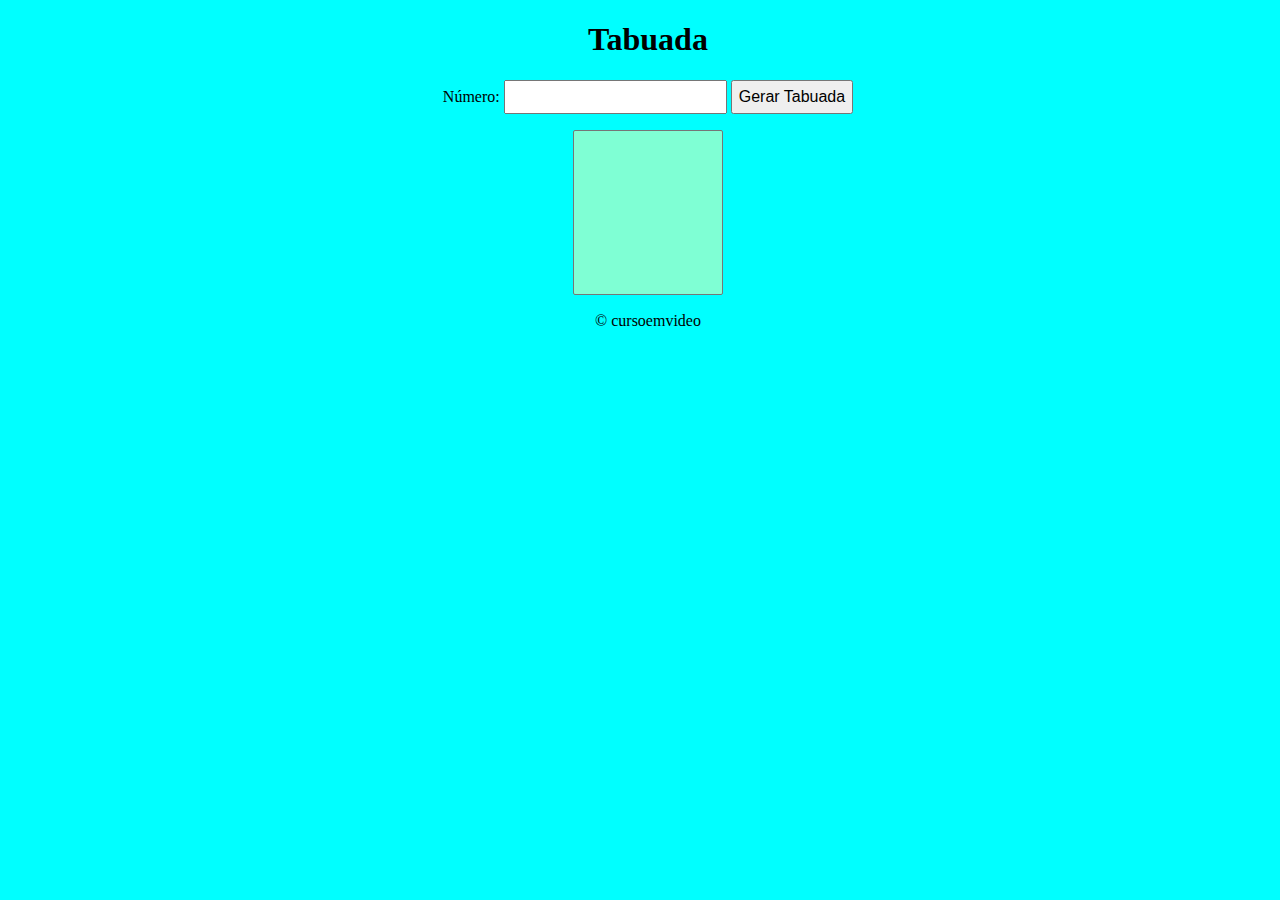
<file: index.html>
<!DOCTYPE html>
<html lang="pt-br">
<head>
    <meta charset="UTF-8">
    <meta name="viewport" content="width=device-width, initial-scale=1.0">
    <title>Tabuada</title>
    <link rel="stylesheet" href="estilo.css">
</head>
<body>
    <header>
        <h1>Tabuada</h1>
    </header>
    <section>
        <div class="num">
            <p>
                Número: <input type="number" name="num" id="txtn">
                <input type="button" value="Gerar Tabuada" onclick="tabuada()">
            </p>
        </div>
        <div class="num">
            <select name="tabuada" id="seltab" size="20">
                
            </select>
        </div>
    </section>

    <footer>
        <p>
            &copy; cursoemvideo
        </p>
    </footer>

    <script src="script.js"></script>
</body>
</html>
</file>
<file: estilo.css>
body{
    
    width: 100vw;
    text-align: center;
    background-color: aqua;
}
 div.num{
    text-align: center;
}

input {
    font-size: 1em;
    padding: 6px;
}

select{
    background-color: aquamarine;
    text-align: center;
    height: 165px;
    width: 150px;
}
</file>
